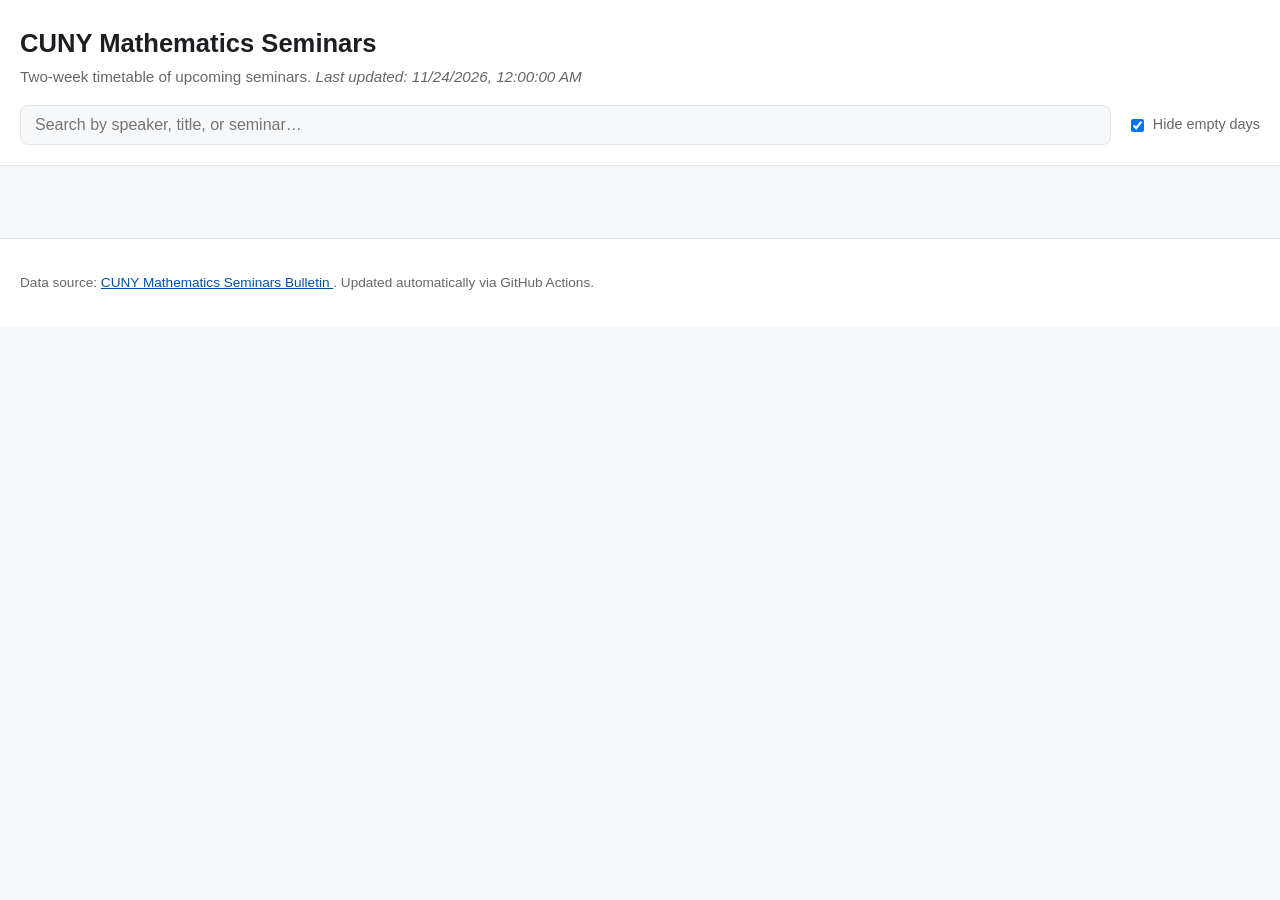
<file: index.html>
<!DOCTYPE html>
<html lang="en">
<head>
  <meta charset="UTF-8" />
  <meta name="viewport" content="width=device-width, initial-scale=1.0" />
  <title>CUNY Math Seminars</title>
  <link rel="stylesheet" href="style.css" />
</head>
<body>
  <header class="site-header">
    <div class="container">
      <h1>CUNY Mathematics Seminars</h1>
      <p class="subtitle">
        Two-week timetable of upcoming seminars.
        <span id="last-updated"></span>
      </p>
      <div class="controls">
        <input
          type="search"
          id="searchBox"
          placeholder="Search by speaker, title, or seminar…"
          aria-label="Search seminars"
        />
        <label class="toggle">
          <input type="checkbox" id="hideEmpty" checked />
          Hide empty days
        </label>
      </div>
    </div>
  </header>

  <main class="container">
    <div id="timetable" class="timetable"></div>
    <div id="noResults" class="no-results" hidden>No seminars match your search.</div>
  </main>

  <footer class="site-footer">
    <div class="container">
      <p>
        Data source:
        <a href="https://www.gc.cuny.edu/mathematics/seminars-and-events/seminars" target="_blank" rel="noopener">
          CUNY Mathematics Seminars Bulletin
        </a>.
        Updated automatically via GitHub Actions.
      </p>
    </div>
  </footer>

  <script src="script.js"></script>
</body>
</html>
</file>
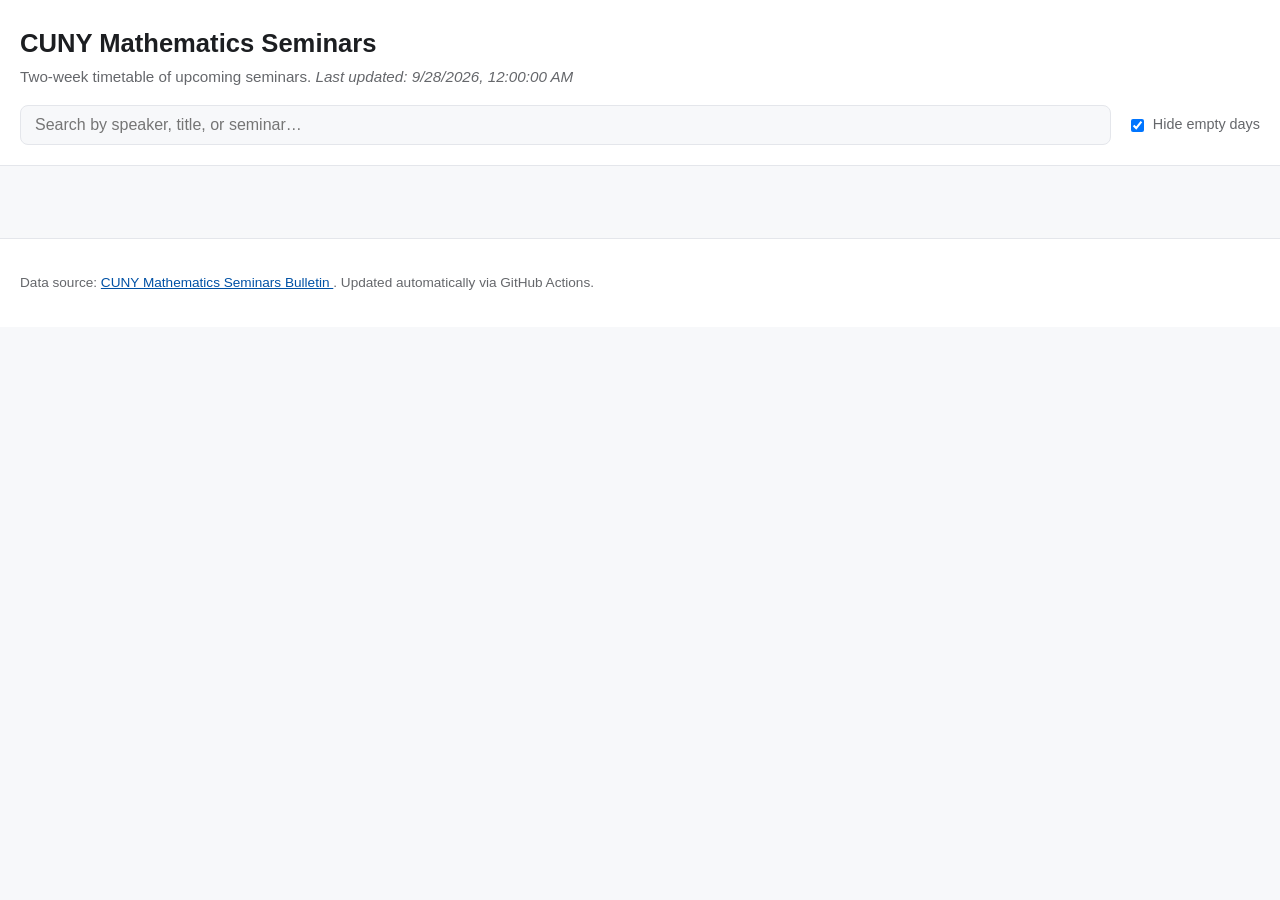
<file: Preview/index.html>
<!DOCTYPE html>
<html lang="en">
<head>
  <meta charset="UTF-8" />
  <meta name="viewport" content="width=device-width, initial-scale=1.0" />
  <title>CUNY Math Seminars</title>
  <link rel="stylesheet" href="style.css" />
<script>window.__SEMINARS_DATA__ = {"last_updated": "September 28, 2026", "source": "bulletin.pdf", "seminars": [{"date": "2026-09-28", "day": "Monday", "time": "4:00PM-6:00PM", "room": "Room 6417", "location": "Room 6417", "seminar": "Student Research Seminar- Graduate Student Colloquium", "speaker": "Enrique Pujals", "title": "Some Simple Toy Problems in Dynamics and Ergodic Theory", "speaker_title_raw": "Enrique Pujals Some Simple Toy Problems in Dynamics and Ergodic Theory", "website": "https://sites.google.com/site/gradcenterseminars/current-seminars/graduate-student-colloquium/2026-2027", "abstract": null}, {"date": "2026-09-29", "day": "Tuesday", "time": "9:00AM – 11:00AM", "room": "Room 4214.03", "location": "Room 4214.03", "seminar": "A Reading Course on Mirzakhani’s Curve Counting and Geodesic Currents", "speaker": "", "title": "NA", "speaker_title_raw": "NA", "website": "", "abstract": null}, {"date": "2026-09-29", "day": "Tuesday", "time": "12:15PM - 1:15PM", "room": "Room 4214.03", "location": "Room 4214.03", "seminar": "Math Education and Communication Seminar", "speaker": "Emma R. Hasson", "title": "Mathematical Discovery in Language Arts", "speaker_title_raw": "Emma R. Hasson Mathematical Discovery in Language Arts", "website": "https://sites.google.com/view/cuny-math-edcomm/home", "abstract": null}, {"date": "2026-09-29", "day": "Tuesday", "time": "1:30PM –2:30PM", "room": "Room 4214.03", "location": "Room 4214.03", "seminar": "Geometry and Topology Student Seminar", "speaker": "Éamonn Olive", "title": "Fox Derivatives and the Alexander Polynomial II", "speaker_title_raw": "Éamonn Olive Fox Derivatives and the Alexander Polynomial II", "website": "https://www.math.csi.cuny.edu/abhijit/studentseminar/", "abstract": null}, {"date": "2026-09-29", "day": "Tuesday", "time": "2:00PM –4:00PM", "room": "Room 6417", "location": "Room 6417", "seminar": "Einstein Chair Seminar", "speaker": "", "title": "NA", "speaker_title_raw": "NA", "website": "", "abstract": null}, {"date": "2026-09-29", "day": "Tuesday", "time": "2:45PM- 3:45PM", "room": "Room C415A", "location": "Room C415A", "seminar": "Hyperbolic Geometry Seminar", "speaker": "", "title": "Not meeting this week.", "speaker_title_raw": "Not meeting this week.", "website": "", "abstract": null}, {"date": "2026-09-29", "day": "Tuesday", "time": "3:00PM – 4:00PM", "room": "Room 9116", "location": "Room 9116", "seminar": "GC Arithmetic Geometry Seminar", "speaker": "Maciej", "title": "Grześkowiak Algorithmic Methods for Generating Primes for Cryptographic Systems", "speaker_title_raw": "Maciej Grześkowiak Algorithmic Methods for Generating Primes for Cryptographic Systems", "website": "https://sites.google.com/view/gc-arithmetic-geometry/home", "abstract": null}, {"date": "2026-09-29", "day": "Tuesday", "time": "3:00PM- 4:00PM", "room": "Room 8203", "location": "Room 8203", "seminar": "CUNY Probability Seminar", "speaker": "Tom Hutchcroft (Princeton)", "title": "Large-Scale Consequences of Non-Negative Graph Curvature", "speaker_title_raw": "Tom Hutchcroft (Princeton) Large-Scale Consequences of Non-Negative Graph Curvature", "website": "https://probability.commons.gc.cuny.edu/", "abstract": null}, {"date": "2026-09-29", "day": "Tuesday", "time": "4:15PM - 6:15PM", "room": "Room 6417", "location": "Room 6417", "seminar": "CUNY Geometry and Topology Seminar", "speaker": "Siddhi Krishna (Berkeley)", "title": "Taut Foliations Dual to Flows in Dehn Surgeries", "speaker_title_raw": "Siddhi Krishna (Berkeley) Taut Foliations Dual to Flows in Dehn Surgeries", "website": "", "abstract": null}, {"date": "2026-09-29", "day": "Tuesday", "time": "4:15PM- 5:45PM", "room": "Room 4214.03", "location": "Room 4214.03", "seminar": "Algebraic Geometry and Commutative Algebra Student Learning Seminar", "speaker": "Kioshi Morosin", "title": "Introduction to Berkovich Space", "speaker_title_raw": "Kioshi Morosin Introduction to Berkovich Space", "website": "https://sites.google.com/view/cunyagcastudentseminar/home", "abstract": null}, {"date": "2026-09-29", "day": "Tuesday", "time": "4:30PM – 6:00PM", "room": "Hyflex; Room 4214.03", "location": "Hyflex; Room 4214.03", "seminar": "Optimization, Probability, and Statistical Learning in Modern AI", "speaker": "", "title": "NA", "speaker_title_raw": "NA", "website": "https://sites.google.com/view/cunyfda2026/home", "abstract": null}, {"date": "2026-09-30", "day": "Wednesday", "time": "2:00PM- 3:30PM", "room": "Room 4214.03", "location": "Room 4214.03", "seminar": "The New York City Category Theory Seminar", "speaker": "", "title": "Not meeting this week.", "speaker_title_raw": "Not meeting this week.", "website": "", "abstract": null}, {"date": "2026-10-01", "day": "Thursday", "time": "1:00PM – 3:00PM", "room": "Room 8203", "location": "Room 8203", "seminar": "Number Theory Reading Seminar", "speaker": "Jeff", "title": "Structure of abelian Galois groups", "speaker_title_raw": "Jeff Structure of abelian Galois groups", "website": "https://karolkoziol.github.io/seminar.html", "abstract": null}, {"date": "2026-10-01", "day": "Thursday", "time": "2:00PM- 4:00PM", "room": "Room 9116", "location": "Room 9116", "seminar": "Geometric Group Theory Student Seminar", "speaker": "Anay Jain", "title": "", "speaker_title_raw": "Anay Jain", "website": "https://sites.google.com/view/cunyggt/home", "abstract": null}, {"date": "2026-10-01", "day": "Thursday", "time": "2:00PM- 4:00PM", "room": "Room 6494", "location": "Room 6494", "seminar": "General topics in Dynamics", "speaker": "", "title": "NA", "speaker_title_raw": "NA", "website": "", "abstract": null}, {"date": "2026-10-01", "day": "Thursday", "time": "2:00PM-3:30PM", "room": "Room 4214.03", "location": "Room 4214.03", "seminar": "Nonlinear Analysis and PDEs seminar", "speaker": "", "title": "Not meeting this week.", "speaker_title_raw": "Not meeting this week.", "website": "https://www.math.csi.cuny.edu/~mlucia/Seminars/index.html", "abstract": null}, {"date": "2026-10-01", "day": "Thursday", "time": "2:30PM - 4:00PM", "room": "Online", "location": "Online", "seminar": "New York Number Theory Seminar", "speaker": "Kevin O'Bryant, College of Staten Island (CUNY)", "title": "On the Thickness of Infinite Generalized Sidon Sets", "speaker_title_raw": "Kevin O'Bryant, College of Staten Island (CUNY) On the Thickness of Infinite Generalized Sidon Sets", "website": "", "abstract": null}, {"date": "2026-10-01", "day": "Thursday", "time": "4:15PM-6:15PM", "room": "Room 6417", "location": "Room 6417", "seminar": "CUNY Geometric Analysis Seminar", "speaker": "John Kerin", "title": "Euler Characteristic Gaps on Pinched Einstein Six- Manifolds", "speaker_title_raw": "John Kerin Euler Characteristic Gaps on Pinched Einstein Six- Manifolds", "website": "https://www.lehman.edu/faculty/rbettiol/seminar.html", "abstract": null}, {"date": "2026-10-01", "day": "Thursday", "time": "4:30PM- 7:00PM", "room": "Room 512", "location": "Room 512", "seminar": "New York Joint Columbia- CUNY-NYU Number Theory Seminar", "speaker": "Nina Zubrilina, NYU", "title": "", "speaker_title_raw": "Nina Zubrilina, NYU", "website": "", "abstract": null}, {"date": "2026-10-02", "day": "Friday", "time": "9:30AM - 11:00AM", "room": "Room 6417", "location": "Room 6417", "seminar": "CUNY Representation Theory Seminar", "speaker": "", "title": "Not meeting this week.", "speaker_title_raw": "Not meeting this week.", "website": "https://sites.google.com/view/cunyrepresentationtheory/home", "abstract": null}, {"date": "2026-10-02", "day": "Friday", "time": "10:00AM – 11:30AM", "room": "Room 6421", "location": "Room 6421", "seminar": "Learning Seminar in Analysis & PDEs", "speaker": "Paper Overview", "title": "", "speaker_title_raw": "Paper Overview", "website": "", "abstract": null}, {"date": "2026-10-02", "day": "Friday", "time": "10:00AM - 11:30AM", "room": "Room 9116", "location": "Room 9116", "seminar": "Combinatorics and Geometry Learning Seminar", "speaker": "Sandra Kingan (Brooklyn College and the Graduate Center)", "title": "Introduction to Matroids", "speaker_title_raw": "Sandra Kingan (Brooklyn College and the Graduate Center) Introduction to Matroids", "website": "https://www.nycombinatorics.org/learningseminar", "abstract": null}, {"date": "2026-10-02", "day": "Friday", "time": "10:00AM – 11:30AM", "room": "Room 4214.03", "location": "Room 4214.03", "seminar": "Algebraic Geometry Reading Seminar", "speaker": "Valeriy Sergeev", "title": "Deligne Cohomology and Regulator Map II", "speaker_title_raw": "Valeriy Sergeev Deligne Cohomology and Regulator Map II", "website": "https://yfei.page/seminars/agreading/", "abstract": null}, {"date": "2026-10-02", "day": "Friday", "time": "11:45AM- 12:45PM", "room": "Room 5417", "location": "Room 5417", "seminar": "Learning Seminar on Dynamical Systems and Ergodic Theory and Related Topics", "speaker": "Emma Dinowitz (CUNY Graduate Center)", "title": "Entropy of Generic Points Under Vague Specification", "speaker_title_raw": "Emma Dinowitz (CUNY Graduate Center) Entropy of Generic Points Under Vague Specification", "website": "https://tamara.ccny.cuny.edu/seminar.html", "abstract": null}, {"date": "2026-10-02", "day": "Friday", "time": "11:00AM – 12:30PM", "room": "Room 4214.03", "location": "Room 4214.03", "seminar": "Set Theory Seminar", "speaker": "", "title": "NA", "speaker_title_raw": "NA", "website": "https://nylogic.github.io/set-theory-seminar.html", "abstract": null}, {"date": "2026-10-02", "day": "Friday", "time": "11:45AM – 12:45PM", "room": "Hybrid, Room 4321", "location": "Hybrid, Room 4321", "seminar": "Data Science and Applied Topology Seminar", "speaker": "Abigail Barnes", "title": "Memory-Efficient Spatial Colocation Mining with Prefix-Guided Pattern Growth and a Star Neighborhood Upper Bound Filter", "speaker_title_raw": "Abigail Barnes Memory-Efficient Spatial Colocation Mining with Prefix-Guided Pattern Growth and a Star Neighborhood Upper Bound Filter", "website": "", "abstract": null}, {"date": "2026-10-02", "day": "Friday", "time": "11:45AM – 1:45PM", "room": "Room 6494", "location": "Room 6494", "seminar": "Differential Geometry, Topology, and Special Structures", "speaker": "Prof. Yueqiao Wu (Johns Hopkins)", "title": "Valuative Aspects of Complete Calabi-Yau Manifolds", "speaker_title_raw": "Prof. Yueqiao Wu (Johns Hopkins) Valuative Aspects of Complete Calabi-Yau Manifolds", "website": "https://www.scottwilsonmath.com/DGTsem.html", "abstract": null}, {"date": "2026-10-02", "day": "Friday", "time": "12:00PM – 1:00PM", "room": "Room 9116", "location": "Room 9116", "seminar": "New York Combinatorics Seminar", "speaker": "Kristina Wicke (New Jersey Institute of Technology)", "title": "On the balance of Phylogenetic Trees and Networks", "speaker_title_raw": "Kristina Wicke (New Jersey Institute of Technology) On the balance of Phylogenetic Trees and Networks", "website": "", "abstract": null}, {"date": "2026-10-02", "day": "Friday", "time": "1:45PM - 2:45PM", "room": "Room 6417", "location": "Room 6417", "seminar": "Complex Analysis and Dynamics Seminar", "speaker": "", "title": "Not meeting this week.", "speaker_title_raw": "Not meeting this week.", "website": "https://userhome.brooklyn.cuny.edu/aulicino/seminar/", "abstract": null}, {"date": "2026-10-02", "day": "Friday", "time": "2:00PM – 3:00PM", "room": "Online", "location": "Online", "seminar": "Recent Progress in Matrix and Polynomial Computations", "speaker": "Victor Pan (CUNY)", "title": "On Fast Randomized Low Rank Approximation of Matrices", "speaker_title_raw": "Victor Pan (CUNY) On Fast Randomized Low Rank Approximation of Matrices", "website": "https://sites.google.com/view/polynomials-matrices-comp/home", "abstract": null}, {"date": "2026-10-02", "day": "Friday", "time": "2:00PM - 3:45PM", "room": "Room 5417", "location": "Room 5417", "seminar": "CUNY Logic Workshop", "speaker": "Java Villano, University of", "title": "Toronto Switching Categoricity Behavior with a Given Degree", "speaker_title_raw": "Java Villano, University of Toronto Switching Categoricity Behavior with a Given Degree", "website": "https://nylogic.github.io/logic-workshop.html", "abstract": null}, {"date": "2026-10-02", "day": "Friday", "time": "2:00PM – 3:30PM", "room": "Room 9116", "location": "Room 9116", "seminar": "Harmonic Analysis and PDE seminar", "speaker": "Ludovick Bouthat (University of Delaware)", "title": "The Sharp Constant in The Mashreghi--Ransford Inequality", "speaker_title_raw": "Ludovick Bouthat (University of Delaware) The Sharp Constant in The Mashreghi--Ransford Inequality", "website": "https://sites.google.com/view/cuny-hapde/home", "abstract": null}, {"date": "2026-10-02", "day": "Friday", "time": "3:00PM – 4:00PM", "room": "Room 6417", "location": "Room 6417", "seminar": "Ergodic Theory and Dynamical Systems", "speaker": "Tao Chen (CUNY LGCC and Graduate Center)", "title": "Accessibility of Some Points on Bifurcation Locus", "speaker_title_raw": "Tao Chen (CUNY LGCC and Graduate Center) Accessibility of Some Points on Bifurcation Locus", "website": "https://tamara.ccny.cuny.edu/seminar.html", "abstract": null}, {"date": "2026-10-02", "day": "Friday", "time": "4:00PM - 5:00PM", "room": "Room 4214.03", "location": "Room 4214.03", "seminar": "Commutative Algebra and Algebraic Geometry Seminar", "speaker": "Ben Blum-Smith, Johns Hopkins University", "title": "Cayley-Hadamard Algebras", "speaker_title_raw": "Ben Blum-Smith, Johns Hopkins University Cayley-Hadamard Algebras", "website": "https://openlab.citytech.cuny.edu/caag/", "abstract": null}, {"date": "2026-10-02", "day": "Friday", "time": "4:15PM - 6:15PM", "room": "Room 6417", "location": "Room 6417", "seminar": "NY Group Theory Seminar", "speaker": "Ilya Kapovich (Hunter College and CUNY Graduate Center)", "title": "Small Cancellation Stability and Isomorphism Rigidity of Generic Finitely Presented Groups", "speaker_title_raw": "Ilya Kapovich (Hunter College and CUNY Graduate Center) Small Cancellation Stability and Isomorphism Rigidity of Generic Finitely Presented Groups", "website": "", "abstract": null}, {"date": "2026-10-02", "day": "Friday", "time": "5:00PM- 6:15PM", "room": "Room 4213.03", "location": "Room 4213.03", "seminar": "Student Logic Seminar", "speaker": "Elijah Gadsby", "title": "Arithmetical Semantics for the Logic of Proofs using Computably Enumerable Proof Predicates", "speaker_title_raw": "Elijah Gadsby Arithmetical Semantics for the Logic of Proofs using Computably Enumerable Proof Predicates", "website": "https://sites.google.com/view/cuny-student-logic-seminar/schedule", "abstract": null}, {"date": "2026-10-05", "day": "Monday", "time": "4:00PM-6:00PM", "room": "Room 6417", "location": "Room 6417", "seminar": "Student Research Seminar- Graduate Student Colloquium", "speaker": "Scott Wilson", "title": "", "speaker_title_raw": "Scott Wilson", "website": "https://sites.google.com/site/gradcenterseminars/current-seminars/graduate-student-colloquium/2026-2027", "abstract": null}, {"date": "2026-10-06", "day": "Tuesday", "time": "9:00AM – 11:00AM", "room": "Room 4214.03", "location": "Room 4214.03", "seminar": "A Reading Course on Mirzakhani’s Curve Counting and Geodesic Currents", "speaker": "", "title": "NA", "speaker_title_raw": "NA", "website": "", "abstract": null}, {"date": "2026-10-06", "day": "Tuesday", "time": "12:15PM - 1:15PM", "room": "Room 4214.03", "location": "Room 4214.03", "seminar": "Math Education and Communication Seminar", "speaker": "Chaim Goodman-Strauss", "title": "Aperiodic Monotiles and Math Engagement in the LLM-Age", "speaker_title_raw": "Chaim Goodman-Strauss Aperiodic Monotiles and Math Engagement in the LLM-Age", "website": "https://sites.google.com/view/cuny-math-edcomm/home", "abstract": null}, {"date": "2026-10-06", "day": "Tuesday", "time": "1:30PM –2:30PM", "room": "Room 4214.03", "location": "Room 4214.03", "seminar": "Geometry and Topology Student Seminar", "speaker": "Summer Eldridge", "title": "", "speaker_title_raw": "Summer Eldridge", "website": "https://www.math.csi.cuny.edu/abhijit/studentseminar/", "abstract": null}, {"date": "2026-10-06", "day": "Tuesday", "time": "2:00PM –4:00PM", "room": "Room 6417", "location": "Room 6417", "seminar": "Einstein Chair Seminar", "speaker": "", "title": "NA", "speaker_title_raw": "NA", "website": "", "abstract": null}, {"date": "2026-10-06", "day": "Tuesday", "time": "2:45PM- 3:45PM", "room": "Room C415A", "location": "Room C415A", "seminar": "Hyperbolic Geometry Seminar", "speaker": "", "title": "NA", "speaker_title_raw": "NA", "website": "", "abstract": null}, {"date": "2026-10-06", "day": "Tuesday", "time": "3:00PM – 4:00PM", "room": "Room 9116", "location": "Room 9116", "seminar": "GC Arithmetic Geometry Seminar", "speaker": "Ryuto Mitoma", "title": "", "speaker_title_raw": "Ryuto Mitoma", "website": "https://sites.google.com/view/gc-arithmetic-geometry/home", "abstract": null}, {"date": "2026-10-06", "day": "Tuesday", "time": "3:00PM- 4:00PM", "room": "Room 8203", "location": "Room 8203", "seminar": "CUNY Probability Seminar", "speaker": "Ahmed Bou", "title": "Rabee (Penn)", "speaker_title_raw": "Ahmed Bou Rabee (Penn)", "website": "https://probability.commons.gc.cuny.edu/", "abstract": null}, {"date": "2026-10-06", "day": "Tuesday", "time": "4:15PM - 6:15PM", "room": "Room 6417", "location": "Room 6417", "seminar": "CUNY Geometry and Topology Seminar", "speaker": "Vasudha Bharathram (Princeton)", "title": "The Burau Representation of the Braid Group Is Faithful for n = 4", "speaker_title_raw": "Vasudha Bharathram (Princeton) The Burau Representation of the Braid Group Is Faithful for n = 4", "website": "", "abstract": null}, {"date": "2026-10-06", "day": "Tuesday", "time": "4:15PM- 5:45PM", "room": "Room 4214.03", "location": "Room 4214.03", "seminar": "Algebraic Geometry and Commutative Algebra Student Learning Seminar", "speaker": "Sevan Bharathan", "title": "", "speaker_title_raw": "Sevan Bharathan", "website": "https://sites.google.com/view/cunyagcastudentseminar/home", "abstract": null}, {"date": "2026-10-06", "day": "Tuesday", "time": "4:30PM – 6:00PM", "room": "Hyflex; Room 4214.03", "location": "Hyflex; Room 4214.03", "seminar": "Optimization, Probability, and Statistical Learning in Modern AI", "speaker": "", "title": "NA", "speaker_title_raw": "NA", "website": "https://sites.google.com/view/cunyfda2026/home", "abstract": null}, {"date": "2026-10-07", "day": "Wednesday", "time": "2:00PM- 3:30PM", "room": "Room 4214.03", "location": "Room 4214.03", "seminar": "The New York City Category Theory Seminar", "speaker": "Amar Hadzihasanovic", "title": "On the Coherent Self-Dual Omega-Equivalence", "speaker_title_raw": "Amar Hadzihasanovic On the Coherent Self-Dual Omega-Equivalence", "website": "", "abstract": null}, {"date": "2026-10-08", "day": "Thursday", "time": "1:00PM – 3:00PM", "room": "Room 8203", "location": "Room 8203", "seminar": "Number Theory Reading Seminar", "speaker": "Sevan", "title": "Representations of Profinite Groups", "speaker_title_raw": "Sevan Representations of Profinite Groups", "website": "https://karolkoziol.github.io/seminar.html", "abstract": null}, {"date": "2026-10-08", "day": "Thursday", "time": "2:00PM- 4:00PM", "room": "Room 9116", "location": "Room 9116", "seminar": "Geometric Group Theory Student Seminar", "speaker": "", "title": "Not meeting this week.", "speaker_title_raw": "Not meeting this week.", "website": "https://sites.google.com/view/cunyggt/home", "abstract": null}, {"date": "2026-10-08", "day": "Thursday", "time": "2:00PM- 4:00PM", "room": "Room 6494", "location": "Room 6494", "seminar": "General topics in Dynamics", "speaker": "", "title": "NA", "speaker_title_raw": "NA", "website": "", "abstract": null}, {"date": "2026-10-08", "day": "Thursday", "time": "2:00PM-3:30PM", "room": "Room 4214.03", "location": "Room 4214.03", "seminar": "Nonlinear Analysis and PDEs seminar", "speaker": "", "title": "Not meeting this week.", "speaker_title_raw": "Not meeting this week.", "website": "https://www.math.csi.cuny.edu/~mlucia/Seminars/index.html", "abstract": null}, {"date": "2026-10-08", "day": "Thursday", "time": "2:30PM - 4:00PM", "room": "Online", "location": "Online", "seminar": "New York Number Theory Seminar", "speaker": "", "title": "NA", "speaker_title_raw": "NA", "website": "", "abstract": null}, {"date": "2026-10-08", "day": "Thursday", "time": "4:15PM-6:15PM", "room": "Room 6417", "location": "Room 6417", "seminar": "CUNY Geometric Analysis Seminar", "speaker": "", "title": "Not meeting this week.", "speaker_title_raw": "Not meeting this week.", "website": "https://www.lehman.edu/faculty/rbettiol/seminar.html", "abstract": null}, {"date": "2026-10-08", "day": "Thursday", "time": "4:30PM- 7:00PM", "room": "Room 507", "location": "Room 507", "seminar": "New York Joint Columbia- CUNY-NYU Number Theory Seminar", "speaker": "Mingjia Zhang, Princeton University", "title": "", "speaker_title_raw": "Mingjia Zhang, Princeton University", "website": "", "abstract": null}, {"date": "2026-10-09", "day": "Friday", "time": "9:30AM - 11:00AM", "room": "Room 6417", "location": "Room 6417", "seminar": "CUNY Representation Theory Seminar", "speaker": "", "title": "Not meeting this week.", "speaker_title_raw": "Not meeting this week.", "website": "https://sites.google.com/view/cunyrepresentationtheory/home", "abstract": null}, {"date": "2026-10-09", "day": "Friday", "time": "10:00AM – 11:30AM", "room": "Room 6421", "location": "Room 6421", "seminar": "Learning Seminar in Analysis & PDEs", "speaker": "", "title": "NA", "speaker_title_raw": "NA", "website": "", "abstract": null}, {"date": "2026-10-09", "day": "Friday", "time": "10:00AM - 11:30AM", "room": "Room 9116", "location": "Room 9116", "seminar": "Combinatorics and Geometry Learning Seminar", "speaker": "", "title": "NA", "speaker_title_raw": "NA", "website": "https://www.nycombinatorics.org/learningseminar", "abstract": null}, {"date": "2026-10-09", "day": "Friday", "time": "10:00AM – 11:30AM", "room": "Room 4214.03", "location": "Room 4214.03", "seminar": "Algebraic Geometry Reading Seminar", "speaker": "", "title": "NA", "speaker_title_raw": "NA", "website": "https://yfei.page/seminars/agreading/", "abstract": null}, {"date": "2026-10-09", "day": "Friday", "time": "11:45AM- 12:45PM", "room": "Room 5417", "location": "Room 5417", "seminar": "Learning Seminar on Dynamical Systems and Ergodic Theory and Related Topics", "speaker": "", "title": "NA", "speaker_title_raw": "NA", "website": "https://tamara.ccny.cuny.edu/seminar.html", "abstract": null}, {"date": "2026-10-09", "day": "Friday", "time": "11:00AM – 12:30PM", "room": "Room 4214.03", "location": "Room 4214.03", "seminar": "Set Theory Seminar", "speaker": "", "title": "NA", "speaker_title_raw": "NA", "website": "https://nylogic.github.io/set-theory-seminar.html", "abstract": null}, {"date": "2026-10-09", "day": "Friday", "time": "11:45AM – 12:45PM", "room": "Hybrid, Room 4321", "location": "Hybrid, Room 4321", "seminar": "Data Science and Applied Topology Seminar", "speaker": "Sunandan Chakraborty", "title": "Learning What to See: Efficient Multimodal Reasoning with Vision- Language Models", "speaker_title_raw": "Sunandan Chakraborty Learning What to See: Efficient Multimodal Reasoning with Vision- Language Models", "website": "", "abstract": null}, {"date": "2026-10-09", "day": "Friday", "time": "11:45AM – 1:45PM", "room": "Room 6494", "location": "Room 6494", "seminar": "Differential Geometry, Topology, and Special Structures", "speaker": "Ryan McGowan (Rutgers)", "title": "", "speaker_title_raw": "Ryan McGowan (Rutgers)", "website": "https://www.scottwilsonmath.com/DGTsem.html", "abstract": null}, {"date": "2026-10-09", "day": "Friday", "time": "", "room": "", "location": "", "seminar": "New York Combinatorics Seminar", "speaker": "Sebastian Cioaba (University of Delaware)", "title": "", "speaker_title_raw": "Sebastian Cioaba (University of Delaware)", "website": "", "abstract": null}, {"date": "2026-10-09", "day": "Friday", "time": "1:45PM - 2:45PM", "room": "Room 6417", "location": "Room 6417", "seminar": "Complex Analysis and Dynamics Seminar", "speaker": "Runze Zhang, Stony Brook University", "title": "", "speaker_title_raw": "Runze Zhang, Stony Brook University", "website": "https://userhome.brooklyn.cuny.edu/aulicino/seminar/", "abstract": null}, {"date": "2026-10-09", "day": "Friday", "time": "2:00PM – 3:00PM", "room": "Online", "location": "Online", "seminar": "Recent Progress in Matrix and Polynomial Computations", "speaker": "", "title": "NA", "speaker_title_raw": "NA", "website": "https://sites.google.com/view/polynomials-matrices-comp/home", "abstract": null}, {"date": "2026-10-09", "day": "Friday", "time": "2:00PM - 3:45PM", "room": "Room 5417", "location": "Room 5417", "seminar": "CUNY Logic Workshop", "speaker": "", "title": "NA", "speaker_title_raw": "NA", "website": "https://nylogic.github.io/logic-workshop.html", "abstract": null}, {"date": "2026-10-09", "day": "Friday", "time": "2:00PM – 3:30PM", "room": "Room 9116", "location": "Room 9116", "seminar": "Harmonic Analysis and PDE seminar", "speaker": "", "title": "NA", "speaker_title_raw": "NA", "website": "https://sites.google.com/view/cuny-hapde/home", "abstract": null}, {"date": "2026-10-09", "day": "Friday", "time": "3:00PM – 4:00PM", "room": "Room 6417", "location": "Room 6417", "seminar": "Ergodic Theory and Dynamical Systems", "speaker": "", "title": "NA", "speaker_title_raw": "NA", "website": "https://tamara.ccny.cuny.edu/seminar.html", "abstract": null}, {"date": "2026-10-09", "day": "Friday", "time": "4:00PM - 5:00PM", "room": "Room 4214.03", "location": "Room 4214.03", "seminar": "Commutative Algebra and Algebraic Geometry Seminar", "speaker": "", "title": "Not meeting this week.", "speaker_title_raw": "Not meeting this week.", "website": "https://openlab.citytech.cuny.edu/caag/", "abstract": null}, {"date": "2026-10-09", "day": "Friday", "time": "4:15PM - 6:15PM", "room": "Room 6417", "location": "Room 6417", "seminar": "NY Group Theory Seminar", "speaker": "Yukun Du (University of Georgia)", "title": "", "speaker_title_raw": "Yukun Du (University of Georgia)", "website": "", "abstract": null}, {"date": "2026-10-09", "day": "Friday", "time": "5:00PM- 6:15PM", "room": "Room 4213.03", "location": "Room 4213.03", "seminar": "Student Logic Seminar", "speaker": "Emma Dinowitz", "title": "", "speaker_title_raw": "Emma Dinowitz", "website": "https://sites.google.com/view/cuny-student-logic-seminar/schedule", "abstract": null}]};</script>
</head>
<body>
  <header class="site-header">
    <div class="container">
      <h1>CUNY Mathematics Seminars</h1>
      <p class="subtitle">
        Two-week timetable of upcoming seminars.
        <span id="last-updated"></span>
      </p>
      <div class="controls">
        <input
          type="search"
          id="searchBox"
          placeholder="Search by speaker, title, or seminar…"
          aria-label="Search seminars"
        />
        <label class="toggle">
          <input type="checkbox" id="hideEmpty" checked />
          Hide empty days
        </label>
      </div>
    </div>
  </header>

  <main class="container">
    <div id="timetable" class="timetable"></div>
    <div id="noResults" class="no-results" hidden>No seminars match your search.</div>
  </main>

  <footer class="site-footer">
    <div class="container">
      <p>
        Data source:
        <a href="https://www.gc.cuny.edu/mathematics/seminars-and-events/seminars" target="_blank" rel="noopener">
          CUNY Mathematics Seminars Bulletin
        </a>.
        Updated automatically via GitHub Actions.
      </p>
    </div>
  </footer>

  <script src="script.js"></script>
</body>
</html>
</file>
<file: style.css>
:root {
  --bg: #f7f8fa;
  --card-bg: #ffffff;
  --border: #e4e6eb;
  --text: #1c1e21;
  --muted: #65676b;
  --accent: #0051a5;
  --accent-soft: #e7f0fa;
  --shadow: 0 1px 3px rgba(0, 0, 0, 0.06), 0 1px 2px rgba(0, 0, 0, 0.04);
}

* { box-sizing: border-box; }

body {
  margin: 0;
  font-family: -apple-system, BlinkMacSystemFont, "Segoe UI", Roboto, Helvetica, Arial, sans-serif;
  background: var(--bg);
  color: var(--text);
  line-height: 1.5;
}

.container {
  max-width: 1400px;
  margin: 0 auto;
  padding: 0 20px;
}

.site-header {
  background: var(--card-bg);
  border-bottom: 1px solid var(--border);
  padding: 24px 0 20px;
  position: sticky;
  top: 0;
  z-index: 10;
}

.site-header h1 {
  margin: 0 0 4px;
  font-size: 1.6rem;
}

.subtitle {
  margin: 0 0 16px;
  color: var(--muted);
  font-size: 0.95rem;
}

#last-updated {
  font-style: italic;
}

.controls {
  display: flex;
  gap: 16px;
  flex-wrap: wrap;
  align-items: center;
}

#searchBox {
  flex: 1;
  min-width: 240px;
  padding: 10px 14px;
  font-size: 1rem;
  border: 1px solid var(--border);
  border-radius: 8px;
  background: var(--bg);
  outline: none;
  transition: border-color 0.15s;
}

#searchBox:focus { border-color: var(--accent); }

.toggle {
  display: inline-flex;
  align-items: center;
  gap: 6px;
  color: var(--muted);
  font-size: 0.9rem;
  user-select: none;
  cursor: pointer;
}

main.container {
  padding-top: 24px;
  padding-bottom: 48px;
}

.timetable {
  display: flex;
  flex-direction: column;
  gap: 32px;
}

.week {
  background: var(--card-bg);
  border: 1px solid var(--border);
  border-radius: 12px;
  box-shadow: var(--shadow);
  overflow: hidden;
}

.week-title {
  margin: 0;
  padding: 14px 20px;
  font-size: 1.05rem;
  font-weight: 600;
  background: var(--accent-soft);
  color: var(--accent);
  border-bottom: 1px solid var(--border);
}

.week-grid {
  display: grid;
  grid-template-columns: repeat(5, minmax(0, 1fr));
  gap: 0;
}

.day-col {
  border-right: 1px solid var(--border);
  padding: 0;
  display: flex;
  flex-direction: column;
  min-height: 120px;
}

.day-col:last-child { border-right: none; }

.day-header {
  padding: 10px 14px;
  font-weight: 600;
  font-size: 0.9rem;
  color: var(--muted);
  border-bottom: 1px solid var(--border);
  background: #fafbfc;
  text-transform: uppercase;
  letter-spacing: 0.03em;
}

.day-body {
  padding: 12px;
  display: flex;
  flex-direction: column;
  gap: 10px;
  flex: 1;
}

.day-empty {
  color: #b0b3b8;
  font-size: 0.85rem;
  font-style: italic;
  padding: 6px 4px;
}

.card {
  background: var(--bg);
  border: 1px solid var(--border);
  border-left: 3px solid var(--accent);
  border-radius: 8px;
  padding: 10px 12px;
  cursor: pointer;
  transition: background 0.15s, transform 0.05s;
}

.card:hover { background: #eef3f9; }
.card:active { transform: scale(0.995); }

.card-time {
  font-size: 0.78rem;
  color: var(--accent);
  font-weight: 600;
  margin-bottom: 4px;
}

.card-seminar {
  font-size: 0.75rem;
  color: var(--muted);
  margin-bottom: 6px;
}

.card-speaker {
  font-weight: 600;
  font-size: 0.9rem;
  margin-bottom: 2px;
}

.card-title {
  font-size: 0.88rem;
  color: #333;
}

.card-abstract {
  margin-top: 10px;
  padding-top: 10px;
  border-top: 1px dashed var(--border);
  font-size: 0.85rem;
  color: #444;
  display: none;
}

.card.expanded .card-abstract { display: block; }

.card-abstract a {
  color: var(--accent);
  font-size: 0.8rem;
  display: inline-block;
  margin-top: 8px;
}

.no-results {
  text-align: center;
  color: var(--muted);
  padding: 40px 20px;
  font-style: italic;
}

.site-footer {
  border-top: 1px solid var(--border);
  background: var(--card-bg);
  padding: 20px 0;
  color: var(--muted);
  font-size: 0.85rem;
}

.site-footer a { color: var(--accent); }

@media (max-width: 900px) {
  .week-grid {
    grid-template-columns: 1fr;
  }
  .day-col {
    border-right: none;
    border-bottom: 1px solid var(--border);
  }
  .day-col:last-child { border-bottom: none; }
}
</file>
<file: Preview/style.css>
:root {
  --bg: #f7f8fa;
  --card-bg: #ffffff;
  --border: #e4e6eb;
  --text: #1c1e21;
  --muted: #65676b;
  --accent: #0051a5;
  --accent-soft: #e7f0fa;
  --shadow: 0 1px 3px rgba(0, 0, 0, 0.06), 0 1px 2px rgba(0, 0, 0, 0.04);
}

* { box-sizing: border-box; }

body {
  margin: 0;
  font-family: -apple-system, BlinkMacSystemFont, "Segoe UI", Roboto, Helvetica, Arial, sans-serif;
  background: var(--bg);
  color: var(--text);
  line-height: 1.5;
}

.container {
  max-width: 1400px;
  margin: 0 auto;
  padding: 0 20px;
}

.site-header {
  background: var(--card-bg);
  border-bottom: 1px solid var(--border);
  padding: 24px 0 20px;
  position: sticky;
  top: 0;
  z-index: 10;
}

.site-header h1 {
  margin: 0 0 4px;
  font-size: 1.6rem;
}

.subtitle {
  margin: 0 0 16px;
  color: var(--muted);
  font-size: 0.95rem;
}

#last-updated {
  font-style: italic;
}

.controls {
  display: flex;
  gap: 16px;
  flex-wrap: wrap;
  align-items: center;
}

#searchBox {
  flex: 1;
  min-width: 240px;
  padding: 10px 14px;
  font-size: 1rem;
  border: 1px solid var(--border);
  border-radius: 8px;
  background: var(--bg);
  outline: none;
  transition: border-color 0.15s;
}

#searchBox:focus { border-color: var(--accent); }

.toggle {
  display: inline-flex;
  align-items: center;
  gap: 6px;
  color: var(--muted);
  font-size: 0.9rem;
  user-select: none;
  cursor: pointer;
}

main.container {
  padding-top: 24px;
  padding-bottom: 48px;
}

.timetable {
  display: flex;
  flex-direction: column;
  gap: 32px;
}

.week {
  background: var(--card-bg);
  border: 1px solid var(--border);
  border-radius: 12px;
  box-shadow: var(--shadow);
  overflow: hidden;
}

.week-title {
  margin: 0;
  padding: 14px 20px;
  font-size: 1.05rem;
  font-weight: 600;
  background: var(--accent-soft);
  color: var(--accent);
  border-bottom: 1px solid var(--border);
}

.week-grid {
  display: grid;
  grid-template-columns: repeat(5, minmax(0, 1fr));
  gap: 0;
}

.day-col {
  border-right: 1px solid var(--border);
  padding: 0;
  display: flex;
  flex-direction: column;
  min-height: 120px;
}

.day-col:last-child { border-right: none; }

.day-header {
  padding: 10px 14px;
  font-weight: 600;
  font-size: 0.9rem;
  color: var(--muted);
  border-bottom: 1px solid var(--border);
  background: #fafbfc;
  text-transform: uppercase;
  letter-spacing: 0.03em;
}

.day-body {
  padding: 12px;
  display: flex;
  flex-direction: column;
  gap: 10px;
  flex: 1;
}

.day-empty {
  color: #b0b3b8;
  font-size: 0.85rem;
  font-style: italic;
  padding: 6px 4px;
}

.card {
  background: var(--bg);
  border: 1px solid var(--border);
  border-left: 3px solid var(--accent);
  border-radius: 8px;
  padding: 10px 12px;
  cursor: pointer;
  transition: background 0.15s, transform 0.05s;
}

.card:hover { background: #eef3f9; }
.card:active { transform: scale(0.995); }

.card-time {
  font-size: 0.78rem;
  color: var(--accent);
  font-weight: 600;
  margin-bottom: 4px;
}

.card-seminar {
  font-size: 0.75rem;
  color: var(--muted);
  margin-bottom: 6px;
}

.card-speaker {
  font-weight: 600;
  font-size: 0.9rem;
  margin-bottom: 2px;
}

.card-title {
  font-size: 0.88rem;
  color: #333;
}

.card-abstract {
  margin-top: 10px;
  padding-top: 10px;
  border-top: 1px dashed var(--border);
  font-size: 0.85rem;
  color: #444;
  display: none;
}

.card.expanded .card-abstract { display: block; }

.card-abstract a {
  color: var(--accent);
  font-size: 0.8rem;
  display: inline-block;
  margin-top: 8px;
}

.no-results {
  text-align: center;
  color: var(--muted);
  padding: 40px 20px;
  font-style: italic;
}

.site-footer {
  border-top: 1px solid var(--border);
  background: var(--card-bg);
  padding: 20px 0;
  color: var(--muted);
  font-size: 0.85rem;
}

.site-footer a { color: var(--accent); }

@media (max-width: 900px) {
  .week-grid {
    grid-template-columns: 1fr;
  }
  .day-col {
    border-right: none;
    border-bottom: 1px solid var(--border);
  }
  .day-col:last-child { border-bottom: none; }
}
</file>
